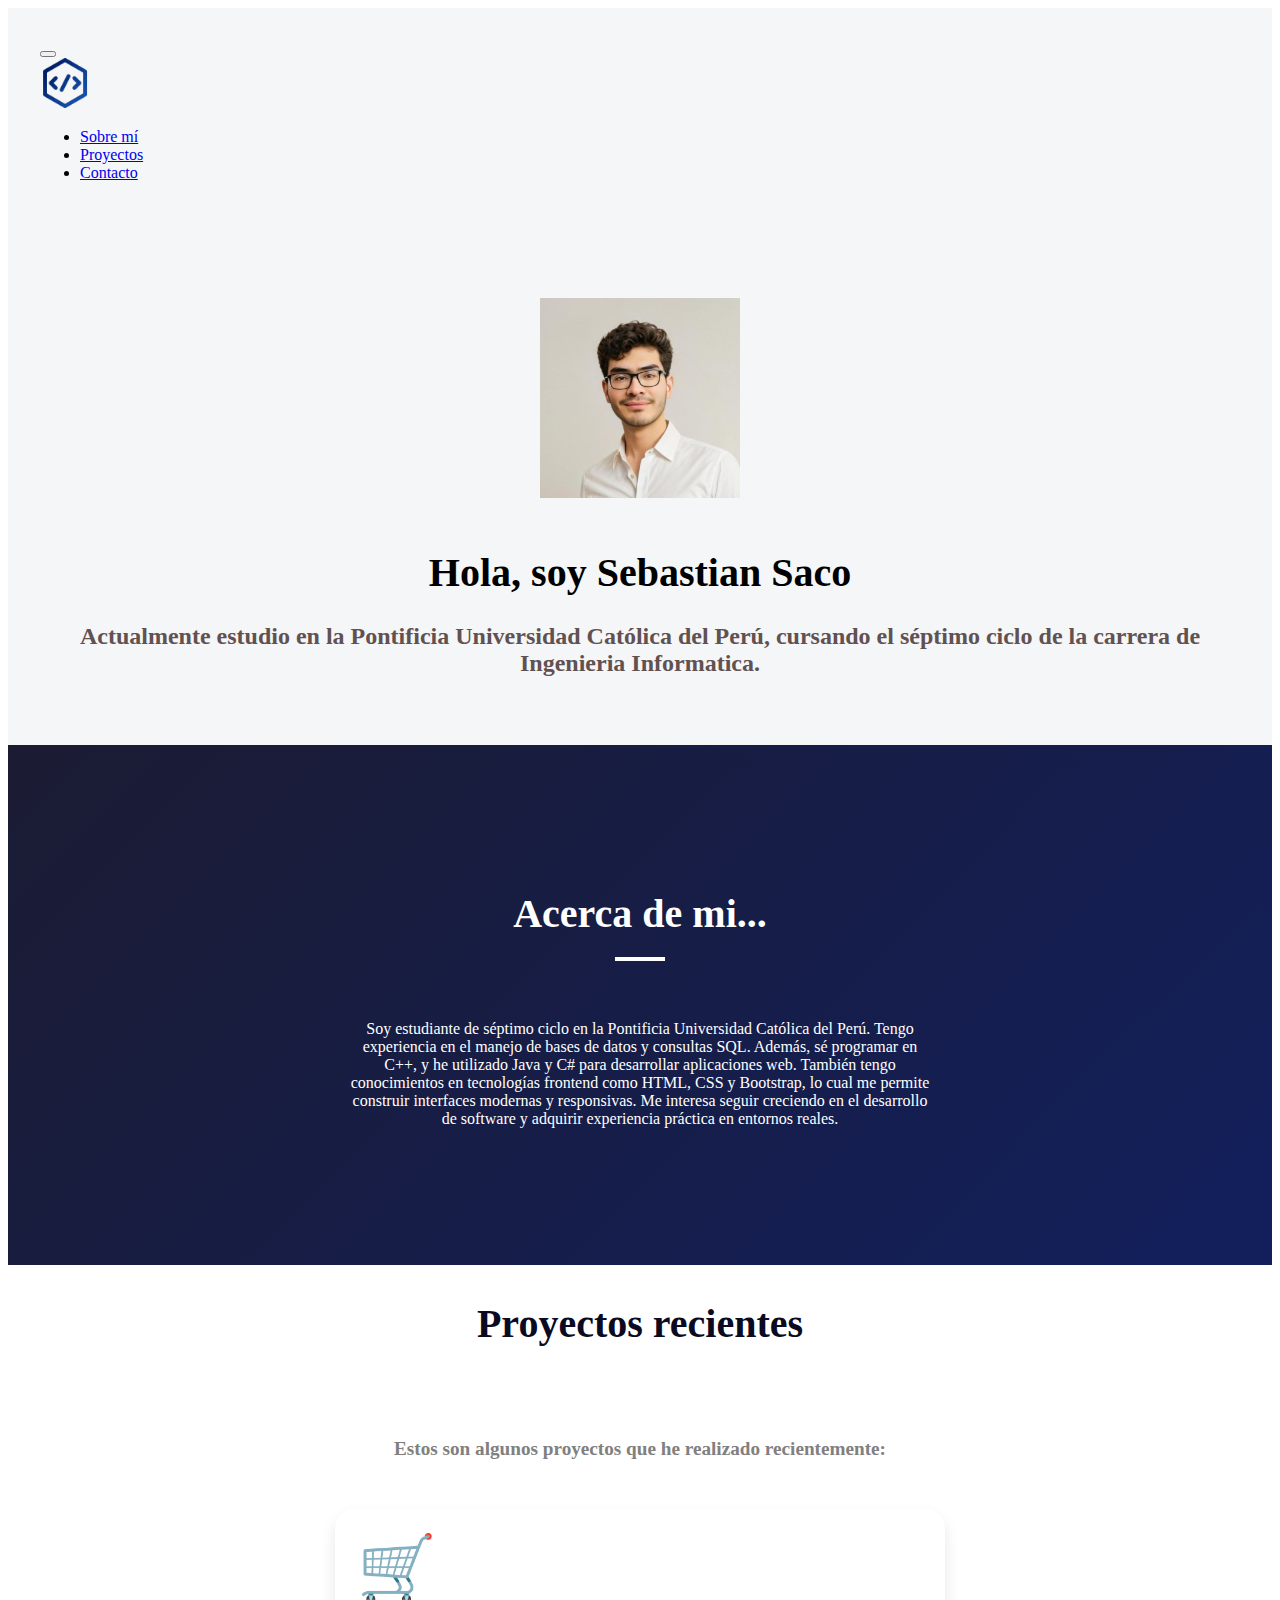
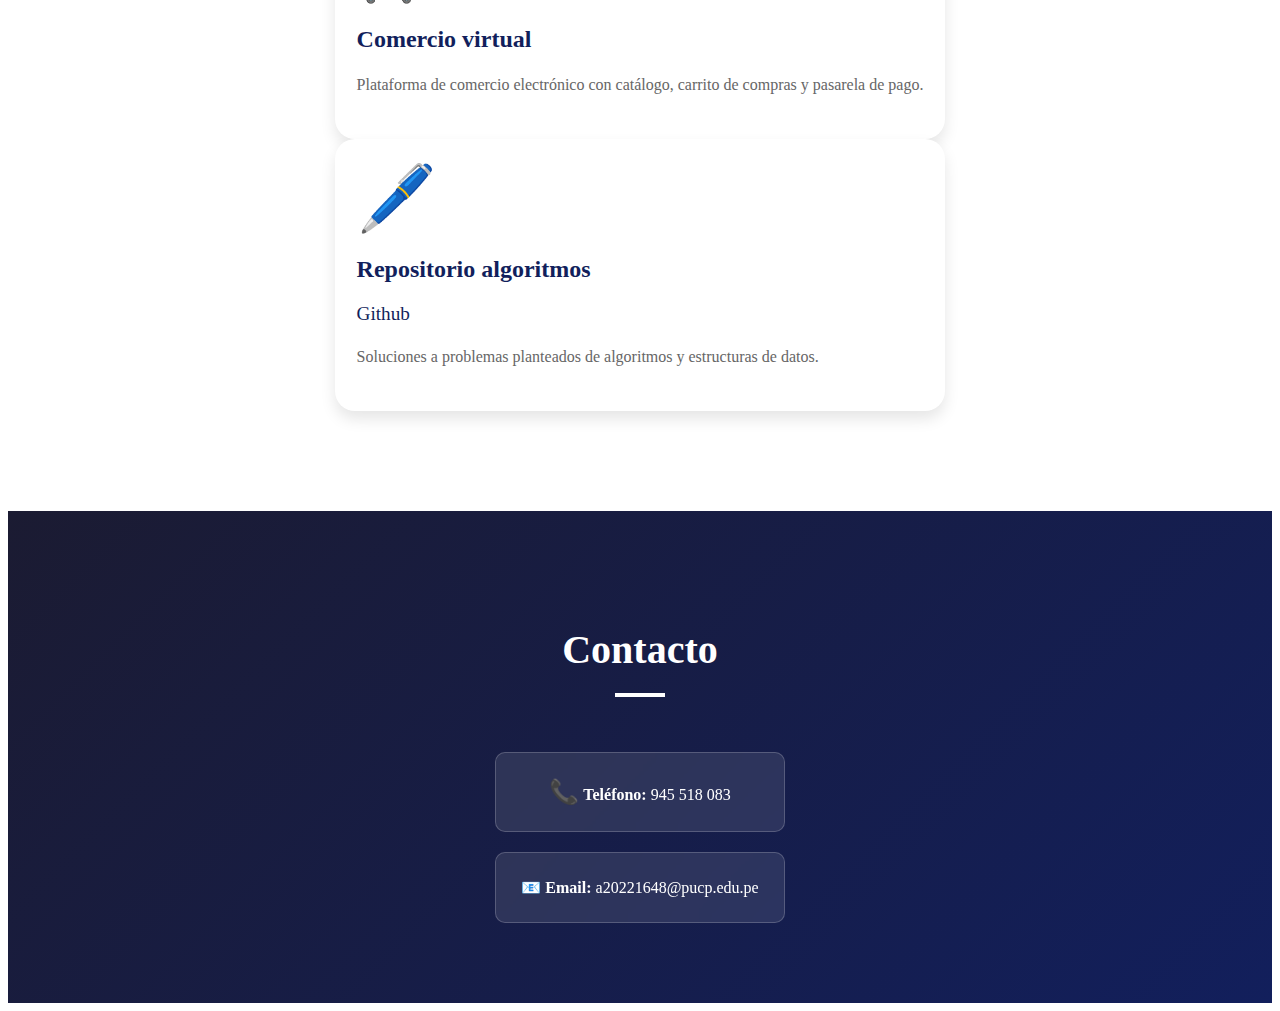
<file: index.html>
<!DOCTYPE html>
<html lang="en">

<head>
  <!--Metadatos-->
  <meta charset="UTF-8">
  <meta name="author" content="Sebastian Saco">
  <meta name="Description" content="Portafolio de desarollo de software de Sebastian Saco">
  <meta name="keyword" content="HTML, CSS, JavaScript, React, C++, C, C#, Java">
  <meta name="viewport" content="width=device-width, initial-scale=1">


  <!--Boostrap-->
  <link href="https://cdn.jsdelivr.net/npm/bootstrap@5.3.6/dist/css/bootstrap.min.css" rel="stylesheet"
    integrity="sha384-4Q6Gf2aSP4eDXB8Miphtr37CMZZQ5oXLH2yaXMJ2w8e2ZtHTl7GptT4jmndRuHDT" crossorigin="anonymous">
  <!--CSS-->
  <link href="style.css" rel="stylesheet">
  <link rel="stylesheet" href="https://cdn.jsdelivr.net/npm/bootstrap-icons@1.13.1/font/bootstrap-icons.min.css">

  <!--Titulo-->
  <title>Portafolio - Sebastian Saco Alvarado</title>

  <!--Favicon-->
  <link rel="icon" type="image/x-icon" href="imagenes/codigo3.png">

  <!--Google Fonts-->
  <link rel="preconnect" href="https://fonts.googleapis.com">
  <link rel="preconnect" href="https://fonts.gstatic.com" crossorigin>
  <link href="https://fonts.googleapis.com/css2?family=Rubik+Dirt&display=swap" rel="stylesheet">
</head>

<body>
  <!--Barra de navegacion-->
  <nav class="navbar navbar-expand-md navbar-light">
    <div class="container-fluid">
      <button class="navbar-toggler" type="button" data-bs-toggle="collapse" data-bs-target="#navbar-toggler"
        aria-controls="navbarTogglerDemo01" aria-expanded="false" aria-label="Toggle navigation">
        <span class="navbar-toggler-icon"></span>
      </button>
      <div class="collapse navbar-collapse" id="navbar-toggler">
        <a class="navbar-brand" href="#">
          <img src="imagenes/codigo3.png" width="50" alt="Logo de la Pagina Web">
        </a>
        <ul class="navbar-nav d-flex justify-content-center align-items-center">
          <li class="nav-item">
            <a class="nav-link active" aria-current="page" href="#sobre-mi">Sobre mí</a>
          </li>
          <li class="nav-item">
            <a class="nav-link" href="#proyectos">Proyectos</a>
          </li>
          <li class="nav-item">
            <a class="nav-link " href="#contacto">Contacto</a>
          </li>
        </ul>

      </div>
    </div>
  </nav>

  <!--Seccion hero-->
  <section class="hero align-items-stretch">
    <div class="hero-principal">
      <img class="img-perfil rounded-circle" src="imagenes/Foto-CV1.jpg" alt="Foto de Lobo">
      <h1>Hola, soy Sebastian Saco</h1>
      <h2>Actualmente estudio en la Pontificia Universidad Católica del Perú, cursando el séptimo ciclo de la carrera de
        Ingenieria Informatica.</h2>
    </div>
    
  </section>
  <!--Sobre mi-->
  <section class="sobre-mi seccion-oscura" id="sobre-mi">
    <div class="contenedor">
      <h2 class="seccion-titulo">Acerca de mi...</h2>
      <p class="seccion-texto">
        Soy estudiante de séptimo ciclo en la Pontificia Universidad Católica del Perú. Tengo experiencia en el manejo
        de bases de datos y consultas SQL. Además, sé programar en C++, y he utilizado Java y C# para desarrollar
        aplicaciones web. También tengo conocimientos en tecnologías frontend como HTML, CSS y Bootstrap, lo cual me
        permite construir interfaces modernas y responsivas. Me interesa seguir creciendo en el desarrollo de software y
        adquirir experiencia práctica en entornos reales.
      </p>
      
    </div>
  </section>

  
  <section class="proyectos-recientes d-flex flex-column" id="proyectos">
    <h2 class="seccion-titulo texto-negro ">Proyectos recientes</h2>
    <h3 class="seccion-descripcion">Estos son algunos proyectos que he realizado recientemente:</h3>
    <!--Galeria de proyectos-->
    <div class="container">
      <div class="row">
        <div class="col-12 col-md-6 col-lg-6">
          <a href="e-commerce.html" style="text-decoration: none; color: inherit;">
            <div class="proyectos-card d-flex flex-column">
              <div class="proyectos-emoji">🛒</div>
              <div class="proyectos-name">Comercio virtual</div>
              <div class="proyectos-description">
                <p>Plataforma de comercio electrónico con catálogo, carrito de compras y pasarela de pago.</p>
              </div>
            </div>
          </a>
        </div>

        <div class="col-12 col-md-6 col-lg-6">
           <a href="https://github.com/SSacoPUCP/Repositorio-de-Algoritmos" target="_blank" style="text-decoration: none; color: inherit;">
             <div class="proyectos-card d-flex flex-column">
               <div class="proyectos-emoji">🖊️</div>
               <div class="proyectos-name">Repositorio algoritmos</div>
               <div class="proyectos-sub">Github</div>
               <div class="proyectos-description">
                <p>Soluciones a problemas planteados de algoritmos y estructuras de datos.</p>
              </div>
            </div>
          </a>
        </div>
      </div>
    </div>
  </section>


  <section class="contact" id="contacto">
        <div class ="container">
            <h2 class="seccion-titulo">Contacto</h2>

            <div class="contact-info">
                
                <div class="contact-item">
                    <span class="contact-emoji">📞</span>
                    <strong>Teléfono:</strong> 945 518 083
                </div>
                <div class="contact-item">
                    <span class="emoji">📧</span>
                    <strong>Email:</strong> a20221648@pucp.edu.pe
                </div>
            </div>
        </div>

    </section>
  <script src="https://cdn.jsdelivr.net/npm/bootstrap@5.3.6/dist/js/bootstrap.bundle.min.js"
    integrity="sha384-j1CDi7MgGQ12Z7Qab0qlWQ/Qqz24Gc6BM0thvEMVjHnfYGF0rmFCozFSxQBxwHKO"
    crossorigin="anonymous"></script>
</body>

</html>
</file>
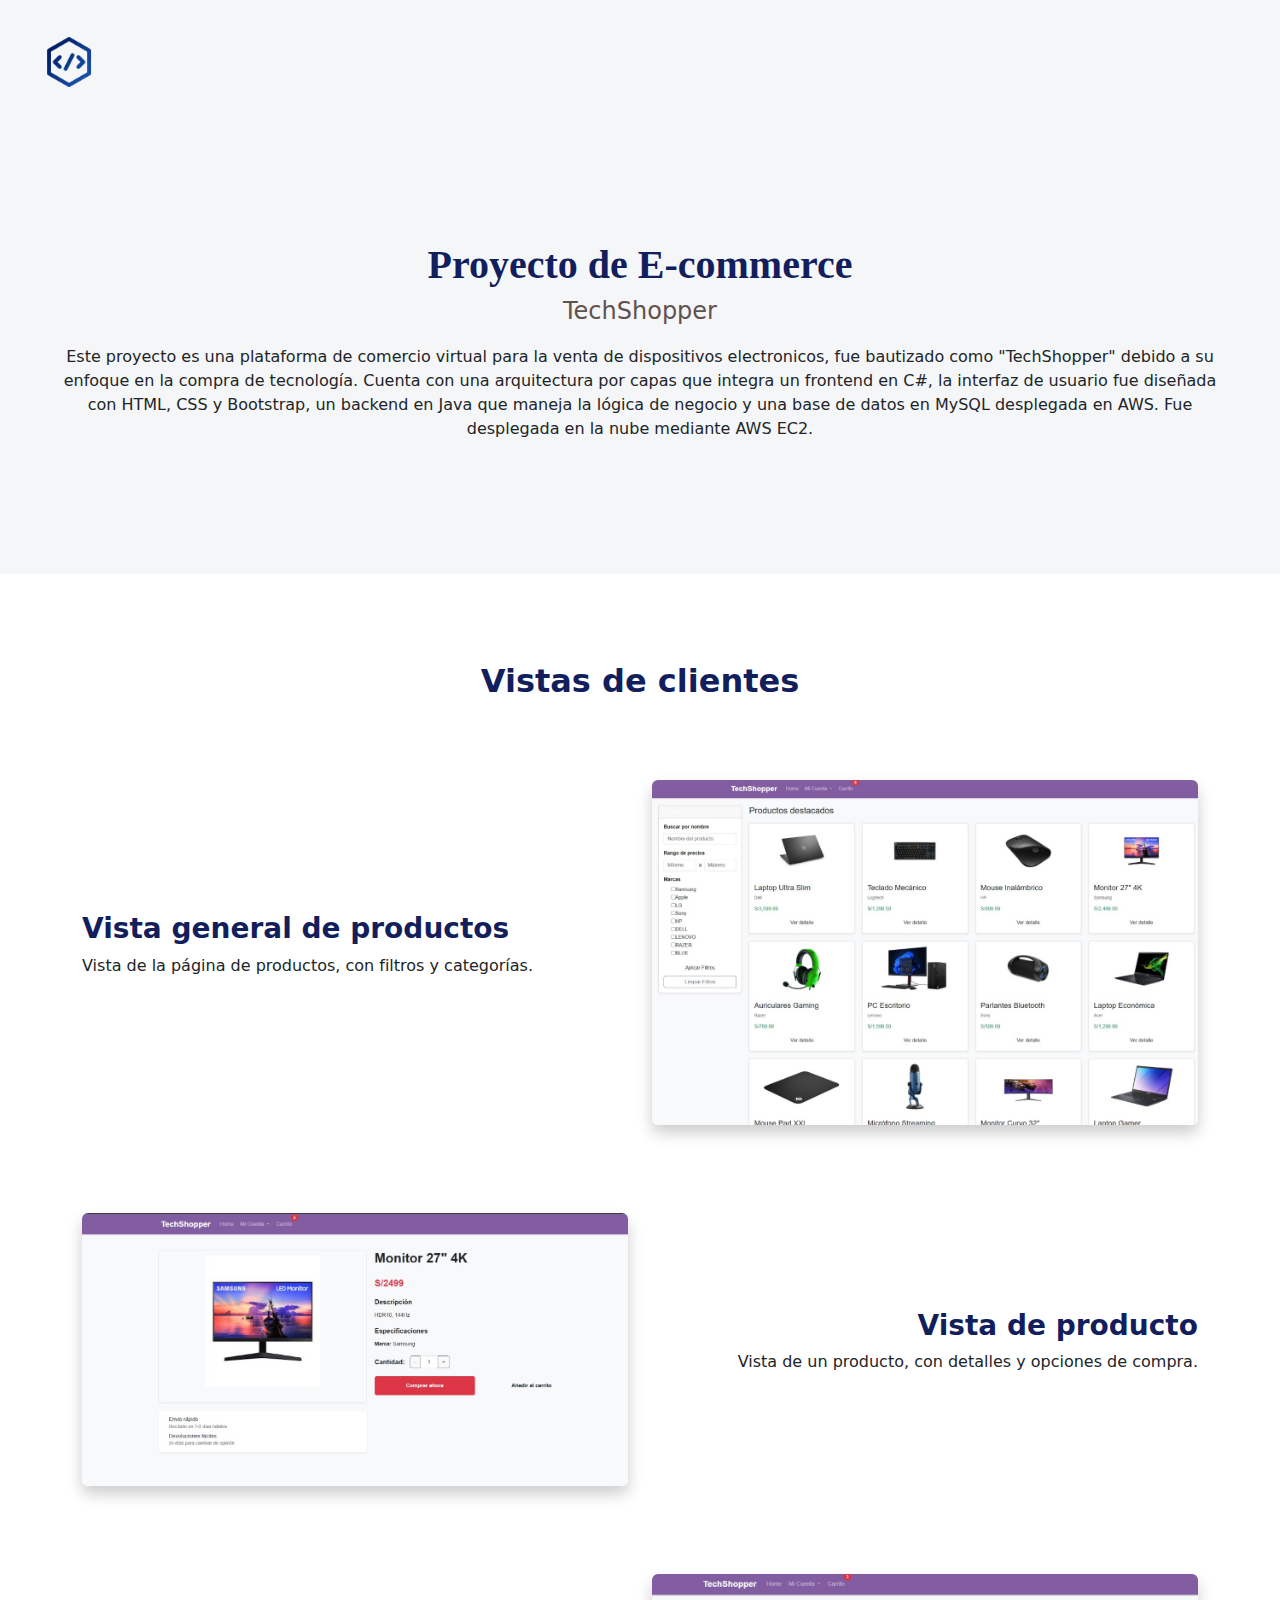
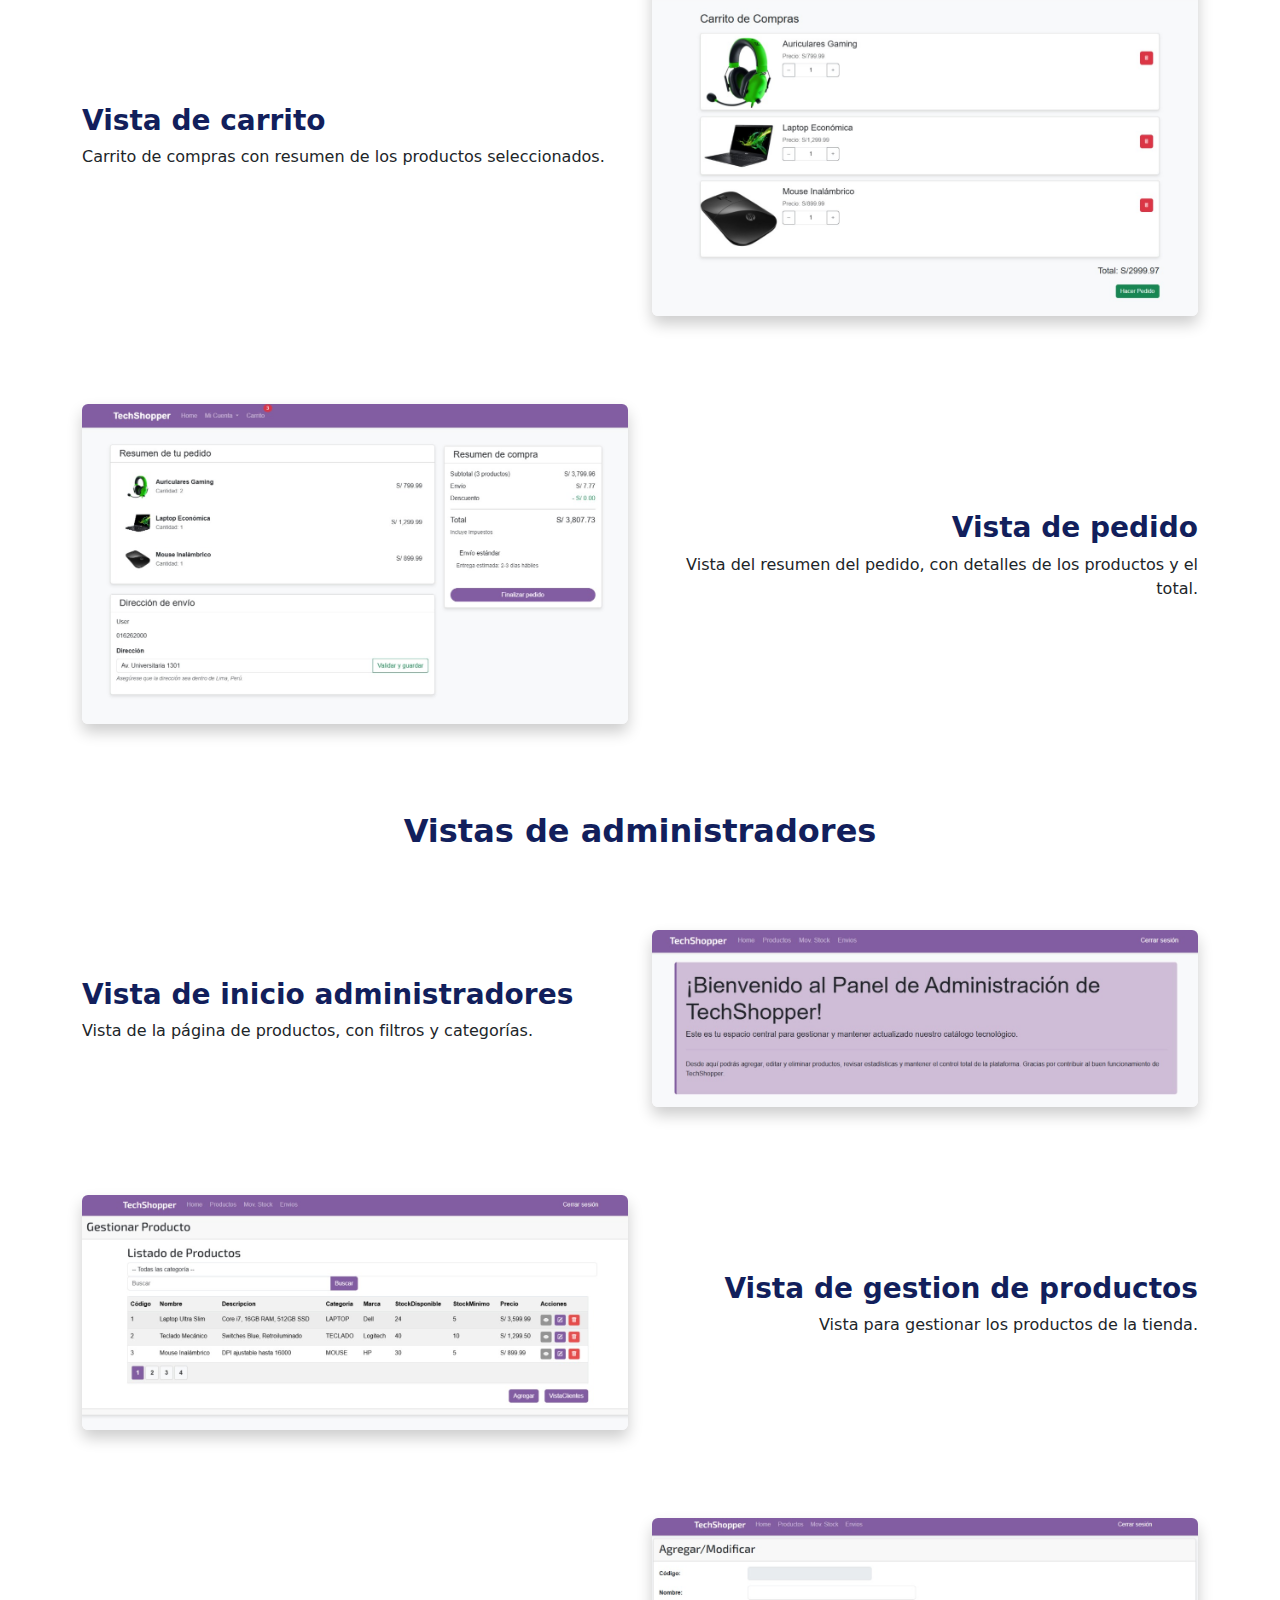
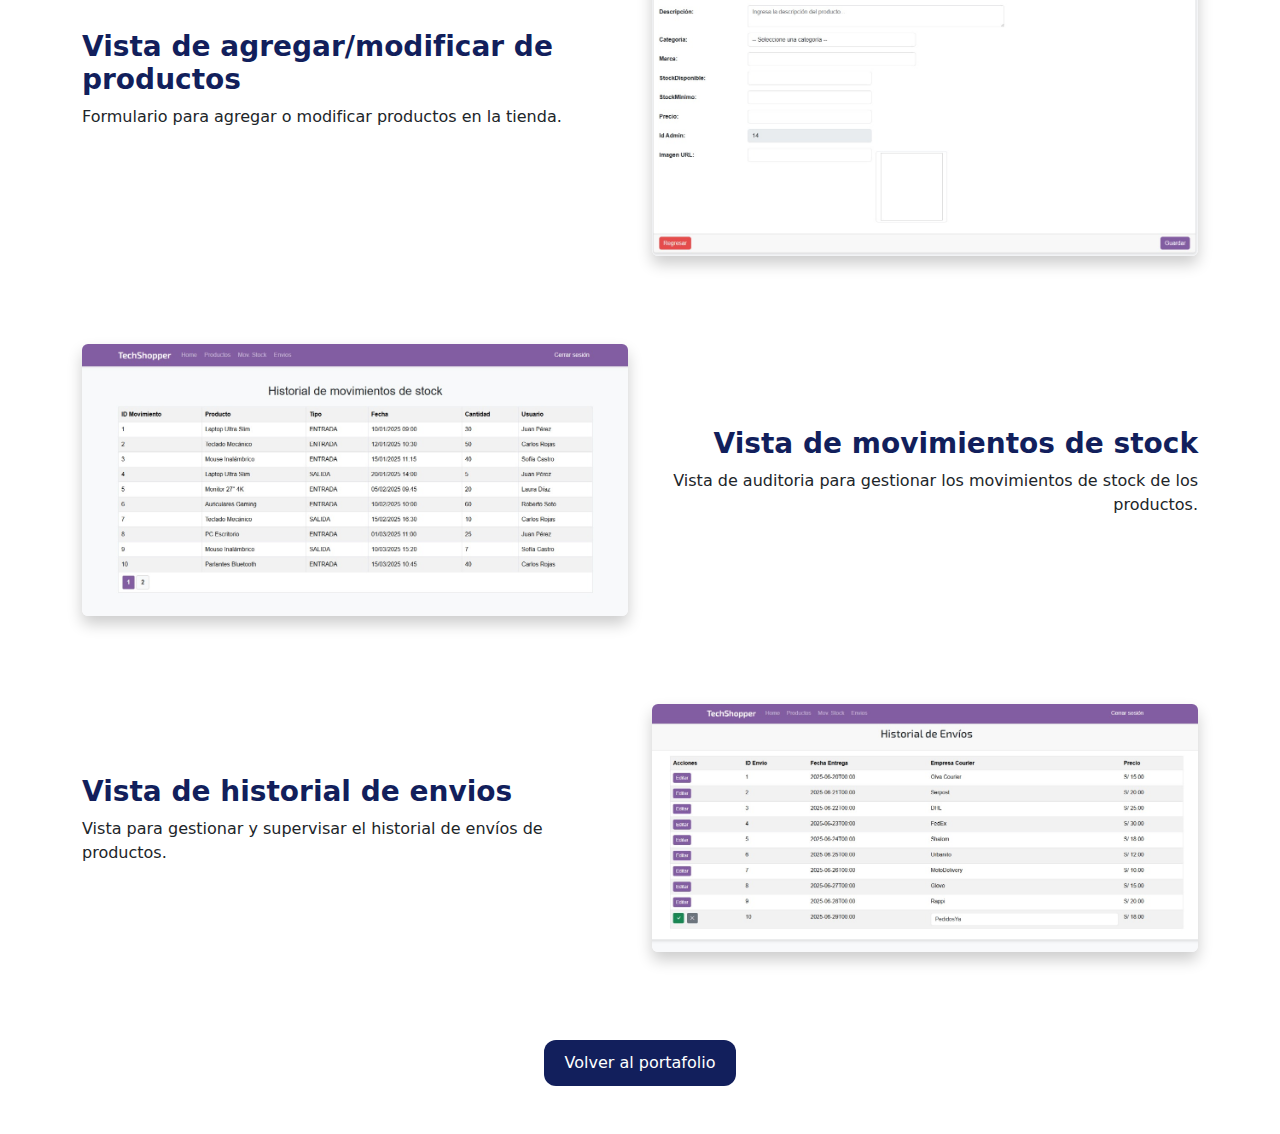
<file: e-commerce.html>
<!DOCTYPE html>
<html lang="es">

<head>
    <meta charset="UTF-8" />
    <meta name="viewport" content="width=device-width, initial-scale=1.0" />
    <title>Galería de Proyecto - Sebastian Saco</title>

    <link href="https://cdn.jsdelivr.net/npm/bootstrap@5.3.6/dist/css/bootstrap.min.css" rel="stylesheet" />
    <link href="style2.css" rel="stylesheet" />
</head>

<body>
    <nav class="navbar navbar-expand-md navbar-light">
        <div class="container-fluid">
            <a class="navbar-brand" href="index.html">
                <img src="imagenes/codigo3.png" width="50" alt="Logo" />
            </a>
        </div>
    </nav>

    <section class="hero align-items-stretch">
        <div class="hero-principal">
            <h1>Proyecto de E-commerce</h1>
            <h2>TechShopper</h2>
            <p class="descripcion-hero">
                Este proyecto es una plataforma de comercio virtual para la venta de dispositivos electronicos,
                fue bautizado como "TechShopper" debido a su enfoque en la compra de tecnología. Cuenta con una
                arquitectura por capas
                que integra un frontend en C#, la interfaz de usuario fue diseñada con HTML, CSS y Bootstrap, un backend
                en Java
                que maneja la lógica de negocio y una base de datos en MySQL desplegada en AWS. Fue desplegada en la
                nube mediante AWS EC2.

            </p>
        </div>
    </section>

    <section class="container my-5">

        <!-- Vista 1 -->
        <h2 class="sub-vistas">Vistas de clientes</h2>
        <div class="row align-items-center mb-5 vista">
            <div class="col-md-6 text-start">
                <h3>Vista general de productos</h3>
                <p>Vista de la página de productos, con filtros y categorías.</p>
            </div>
            <div class="col-md-6 text-center">
                <img src="imagenes/vista_general_c.jpg" class="img-fluid rounded sombra-img" alt="Vista 1" />
            </div>
        </div>

        <!-- Vista 2 -->
        <div class="row align-items-center mb-5 flex-md-row-reverse vista">
            <div class="col-md-6 text-end">
                <h3>Vista de producto</h3>
                <p>Vista de un producto, con detalles y opciones de compra.</p>
            </div>
            <div class="col-md-6 text-center">
                <img src="imagenes/vista_producto_c.jpg" class="img-fluid rounded sombra-img" alt="Vista 2" />
            </div>
        </div>

        <!-- Vista 3 -->
        <div class="row align-items-center mb-5 vista">
            <div class="col-md-6 text-start">
                <h3>Vista de carrito</h3>
                <p>Carrito de compras con resumen de los productos seleccionados.</p>
            </div>
            <div class="col-md-6 text-center">
                <img src="imagenes/vista_carrito_c.jpg" class="img-fluid rounded sombra-img" alt="Vista 3" />
            </div>
        </div>


        <!-- Vista 4 -->
        <div class="row align-items-center mb-5 flex-md-row-reverse vista">
            <div class="col-md-6 text-end">
                <h3>Vista de pedido</h3>
                <p>Vista del resumen del pedido, con detalles de los productos y el total.</p>
            </div>
            <div class="col-md-6 text-center">
                <img src="imagenes/vista_pedido_c.jpg" class="img-fluid rounded sombra-img" alt="Vista 2" />
            </div>
        </div>

        <!-- Vista 5 -->

        <h2 class="sub-vistas">Vistas de administradores</h2>
        <div class="row align-items-center mb-5 vista">
            <div class="col-md-6 text-start">
                <h3>Vista de inicio administradores</h3>
                <p>Vista de la página de productos, con filtros y categorías.</p>
            </div>
            <div class="col-md-6 text-center">
                <img src="imagenes/vista_inicio_a.jpg" class="img-fluid rounded sombra-img" alt="Vista 1" />
            </div>
        </div>

        <div class="row align-items-center mb-5 flex-md-row-reverse vista">
            <div class="col-md-6 text-end">
                <h3>Vista de gestion de productos</h3>
                <p>Vista para gestionar los productos de la tienda.</p>
            </div>
            <div class="col-md-6 text-center">
                <img src="imagenes/vista_gProd_a.jpg" class="img-fluid rounded sombra-img" alt="Vista 2" />
            </div>
        </div>



        <div class="row align-items-center mb-5 vista">
            <div class="col-md-6 text-start">
                <h3>Vista de agregar/modificar de productos</h3>
                <p>Formulario para agregar o modificar productos en la tienda.</p>
            </div>
            <div class="col-md-6 text-center">
                <img src="imagenes/vista_aProd_a.jpg" class="img-fluid rounded sombra-img" alt="Vista 3" />
            </div>
        </div>

        <div class="row align-items-center mb-5 flex-md-row-reverse vista">
            <div class="col-md-6 text-end">
                <h3>Vista de movimientos de stock</h3>
                <p>Vista de auditoria para gestionar los movimientos de stock de los productos.</p>
            </div>
            <div class="col-md-6 text-center">
                <img src="imagenes/vista_hStock_a.jpg" class="img-fluid rounded sombra-img" alt="Vista 2" />
            </div>
        </div>


        <div class="row align-items-center mb-5 vista">
            <div class="col-md-6 text-start">
                <h3>Vista de historial de envios</h3>
                <p>Vista para gestionar y supervisar el historial de envíos de productos.</p>
            </div>
            <div class="col-md-6 text-center">
                <img src="imagenes/vista_hEnvios_a.jpg" class="img-fluid rounded sombra-img" alt="Vista 3" />
            </div>
        </div>



        <a href="index.html" class="btn btn-custom">Volver al portafolio</a>
    </section>



    <script src="https://cdn.jsdelivr.net/npm/bootstrap@5.3.6/dist/js/bootstrap.bundle.min.js"></script>
</body>

</html>
</file>
<file: style.css>
/*Barra de navegacion*/

.navbar{
    padding: 2rem;
    background-color: #f5f6f7;

}

.navbar-collpase{
    align-items: center;
    justify-content: space-between;
}


.hero{
    background-color: #f5f6f7;
    min-height: 450px; 
    text-align: center;
}

.hero-principal{
    padding: 3rem;
}

.hero-principal h1{
    animation: slideInFromBottom 0.7s ease-in-out;
}

.hero-principal h2{
    font-size: 1.5rem;
    color: #615151;
    animation: slideInFromBottom 0.7s ease-in-out;
}

@keyframes slideInFromBottom {
    from {
        transform: translateY(40%);
    }
    to {
        transform: translateY(0);
    }
}

.img-perfil{ /*Imagen de perfil*/
    width: 200px;
    height: 200px;
    margin: 20px;
    animation: slideInFromBottom 0.4s ease-in-out;
}

.seccion-oscura{
    color: white;
    background: linear-gradient(135deg, #1b1b32 0%, #121f5c 100%);
}

.seccion-clara{
    color: black;
    background-color: white;
}

.seccion-titulo{
    margin-top: 20px;;
    font-size: 2.5rem;
    padding: 15px 0;
    font-weight: bold;
    font-family: 'Times New Roman', Times, serif;
}

.seccion-titulo::after{
    content: '';
    display: block;
    width: 50px;
    height: 4px;
    background: white;
    margin: 20px auto 0;
}

.seccion-descripcion
{
    font-size: 1.2rem;
    color: #808080;
}

.seccion-texto{
    padding: 10px;

}

.texto-negro{
    color:#0a0a23;
}

.texto-blanco{
    color: white;
}

/*Secciones generales*/
section{
    display: flex;
    flex-direction: column;
    align-items: center;
    justify-content: center;
}

h1{
    font-size: 2.5rem;
    font-weight: bold;
    font-family: 'Times New Roman', Times, serif;

}

/*Sobre mi*/

.sobre-mi{
    height: 500px;
    padding: 10px;
}

.sobre-mi .contenedor{
    text-align: center;
    max-width: 600px;
}

/*Experiencia*/

.experiencia{
    padding: 40px;

}   

.experiencia .columna{
    padding: 20px;

    display: flex;
    flex-direction: column;
    align-items: center;
    justify-content: space-evenly;
}

.experiencia .row div{
    height: 350px;
}

.experiencia-titulo{
    font-size: 25px;
    font-weight: bold;
    margin: 10px 0;
}

.experiencia i{
    font-size: 2.5rem;
    color: white;
    background-color: #0a0a23;
    padding: 8px 19px;
    border-radius: 50%;
}

.badges-contenedor{
    font-size: 18px;
    font-weight: bold;
    margin: 10px 0;
}


/*Proyectos*/
.proyectos-recientes .container {
  margin-top: 30px; 
}

.proyectos-grid{
    display: grid;
    grid-template-columns: 1fr;
    gap: 20px;
    padding: 20px 0;
    margin-top: 40px;
}

.proyectos-card {
  background: white;
  border-radius: 20px;
  padding: 20px;
  box-shadow: 0 8px 15px rgba(0, 0, 0, 0.1);
  overflow: hidden;
  position: relative;
  transition: transform 0.3s ease;
  border: 2px solid transparent;
  height: 100%; 
}

.proyectos-card:hover{
    transform: translateY(-10px);
    box-shadow: 0 12px 20px rgba(0, 0, 0, 0.2);
    border-color: #121f5c;
}

.proyectos-card:hover::before{
    left: 100%
}

.proyectos-emoji{
    font-size: 4rem;
    margin-bottom: 20px;
    display: block;
    animation: rotate 2s ease-in-out infinite alternate;
}

@keyframes rotate {
    0% {
        transform: rotate(-1deg);
    }
    100% {
        transform: rotate(1deg);
    }
}

.proyectos-name{
    font-size: 1.5rem;
    font-weight: bold;
    color: #121f5c;
    margin-bottom: 20px;
}

.proyectos-name:hover .product-name{
    color: #121f5c;
}

.proyectos-sub{
    font-size: 1.2rem;
    color: #121f5c;
    margin-bottom: 20px;
    position: relative;
}

.proyectos-description{
    font-size: 1rem;
    color: #666;
    margin-bottom: 20px;
    line-height: 1.5;
}

/*Contacto*/

.contact{
    margin-top: 100px;
    padding: 40px 0;
    background: linear-gradient(135deg, #1b1b32 0%, #121f5c 100%);
    padding: 80px 0;
    color: white;
    text-align: center;
}

.contact .section-title{
    color: white;
}

.contact-info{
    display: grid;
    grid-template-columns: 1fr;
    gap: 20px;
    margin-top: 40px;
}


.contact-item{
    background: rgba(255, 255, 255, 0.1);
    border-radius: 10px;
    transition: transform 0.3s ease;
    backdrop-filter: blur(10px);
    padding: 25px;
    gap: 20px;
    transition: transform 0.3s ease;
    border: 1px solid rgba(255, 255, 255, 0.2);
}

.contact-item:hover{
    transform: translateY(-10px);
    box-shadow: 0 12px 20px rgba(0, 0, 0, 0.2);
}

.contact-emoji{
    font-size: 1.5rem;
    margin-bottom: 20px;
}


/*Adaptable (responsivo)*/

@media screen and (max-width: 767px){
    .navbar-brand{
        display:none;
    }
}

@media screen and (min-width: 700px){
    .hero-inferior-img{
        max-width: 600px;
    }
}
</file>
<file: style2.css>
/*Barra de navegacion*/

.navbar{
    padding: 2rem;
    background-color: #f5f6f7;

}

.navbar-collpase{
    align-items: center;
    justify-content: space-between;
}


.hero{
    background-color: #f5f6f7;
    min-height: 450px; 
    text-align: center;
}

.hero-principal{
    padding: 3rem;
}

.hero-principal h1{
    color: #121f5c;
    animation: slideInFromBottom 0.7s ease-in-out;
}

.hero-principal h2{
    font-size: 1.5rem;
    color: #615151;
    animation: slideInFromBottom 0.7s ease-in-out;
}

@keyframes slideInFromBottom {
    from {
        transform: translateY(40%);
    }
    to {
        transform: translateY(0);
    }
}

.img-perfil{ /*Imagen de perfil*/
    width: 200px;
    height: 200px;
    margin: 20px;
    animation: slideInFromBottom 0.4s ease-in-out;
}

.seccion-oscura{
    color: white;
    background: linear-gradient(135deg, #1b1b32 0%, #121f5c 100%);
}

.seccion-clara{
    color: black;
    background-color: white;
}

.seccion-titulo{
    margin-top: 20px;;
    font-size: 2.5rem;
    padding: 15px 0;
    font-weight: bold;
    font-family: 'Times New Roman', Times, serif;
}

.seccion-titulo::after{
    content: '';
    display: block;
    width: 50px;
    height: 4px;
    background: white;
    margin: 20px auto 0;
}

.seccion-descripcion
{
    font-size: 1.2rem;
    color: #808080;
}

.seccion-texto{
    padding: 10px;

}

.texto-negro{
    color:#0a0a23;
}

.texto-blanco{
    color: white;
}

/*Secciones generales*/
section{
    display: flex;
    flex-direction: column;
    align-items: center;
    justify-content: center;
}

h1{
    font-size: 2.5rem;
    font-weight: bold;
    font-family: 'Times New Roman', Times, serif;

}

/*Sobre mi*/

.sobre-mi{
    height: 500px;
    padding: 10px;
}

.sobre-mi .contenedor{
    text-align: center;
    max-width: 600px;
}

/*Experiencia*/

.experiencia{
    padding: 40px;

}   

.experiencia .columna{
    padding: 20px;

    display: flex;
    flex-direction: column;
    align-items: center;
    justify-content: space-evenly;
}

.experiencia .row div{
    height: 350px;
}

.experiencia-titulo{
    font-size: 25px;
    font-weight: bold;
    margin: 10px 0;
}

.experiencia i{
    font-size: 2.5rem;
    color: white;
    background-color: #0a0a23;
    padding: 8px 19px;
    border-radius: 50%;
}

.badges-contenedor{
    font-size: 18px;
    font-weight: bold;
    margin: 10px 0;
}


/*Proyectos*/
.proyectos-recientes .container {
  margin-top: 30px; 
}

.proyectos-grid{
    display: grid;
    grid-template-columns: 1fr;
    gap: 20px;
    padding: 20px 0;
    margin-top: 40px;
}

.proyectos-card {
  background: white;
  border-radius: 20px;
  padding: 20px;
  box-shadow: 0 8px 15px rgba(0, 0, 0, 0.1);
  overflow: hidden;
  position: relative;
  transition: transform 0.3s ease;
  border: 2px solid transparent;
  height: 100%; 
}

.proyectos-card:hover{
    transform: translateY(-10px);
    box-shadow: 0 12px 20px rgba(0, 0, 0, 0.2);
    border-color: #121f5c;
}

.proyectos-card:hover::before{
    left: 100%
}

.proyectos-emoji{
    font-size: 4rem;
    margin-bottom: 20px;
    display: block;
    animation: rotate 2s ease-in-out infinite alternate;
}

@keyframes rotate {
    0% {
        transform: rotate(-1deg);
    }
    100% {
        transform: rotate(1deg);
    }
}

.proyectos-name{
    font-size: 1.5rem;
    font-weight: bold;
    color: #121f5c;
    margin-bottom: 20px;
}

.proyectos-name:hover .product-name{
    color: #121f5c;
}

.proyectos-sub{
    font-size: 1.2rem;
    color: #121f5c;
    margin-bottom: 20px;
    position: relative;
}

.proyectos-description{
    font-size: 1rem;
    color: #666;
    margin-bottom: 20px;
    line-height: 1.5;
}

/*Contacto*/

.contact{
    margin-top: 100px;
    padding: 40px 0;
    background: linear-gradient(135deg, #1b1b32 0%, #121f5c 100%);
    padding: 80px 0;
    color: white;
    text-align: center;
}

.contact .section-title{
    color: white;
}

.contact-info{
    display: grid;
    grid-template-columns: 1fr;
    gap: 20px;
    margin-top: 40px;
}


.contact-item{
    background: rgba(255, 255, 255, 0.1);
    border-radius: 10px;
    transition: transform 0.3s ease;
    backdrop-filter: blur(10px);
    padding: 25px;
    gap: 20px;
    transition: transform 0.3s ease;
    border: 1px solid rgba(255, 255, 255, 0.2);
}

.contact-item:hover{
    transform: translateY(-10px);
    box-shadow: 0 12px 20px rgba(0, 0, 0, 0.2);
}

.contact-emoji{
    font-size: 1.5rem;
    margin-bottom: 20px;
}


/*Adaptable (responsivo)*/

@media screen and (max-width: 767px){
    .navbar-brand{
        display:none;
    }
}

@media screen and (min-width: 700px){
    .hero-inferior-img{
        max-width: 600px;
    }
}

.sombra-img {
    transition: transform 0.3s ease;
    box-shadow: 0 8px 15px rgba(0, 0, 0, 0.2);
}

.sombra-img:hover {
    transform: scale(1.05);
}

h3 {
    font-weight: bold;
    color: #121f5c;
}

.sub-vistas{
    font-size: 2rem;
    font-weight: bold;
    color: #121f5c;
    margin: 40px 20px;
    text-align: left;
}

.descripcion-hero{
    margin-top:20px;
}

.vista{
    margin-top: 40px;
}

.btn-custom{
    background-color: #121f5c;
    color: white;
    padding: 10px 20px;
    border-radius: 12px;
    text-decoration: none;
    margin-top: 40px;
    transition: background-color 0.3s ease;
}
</file>
